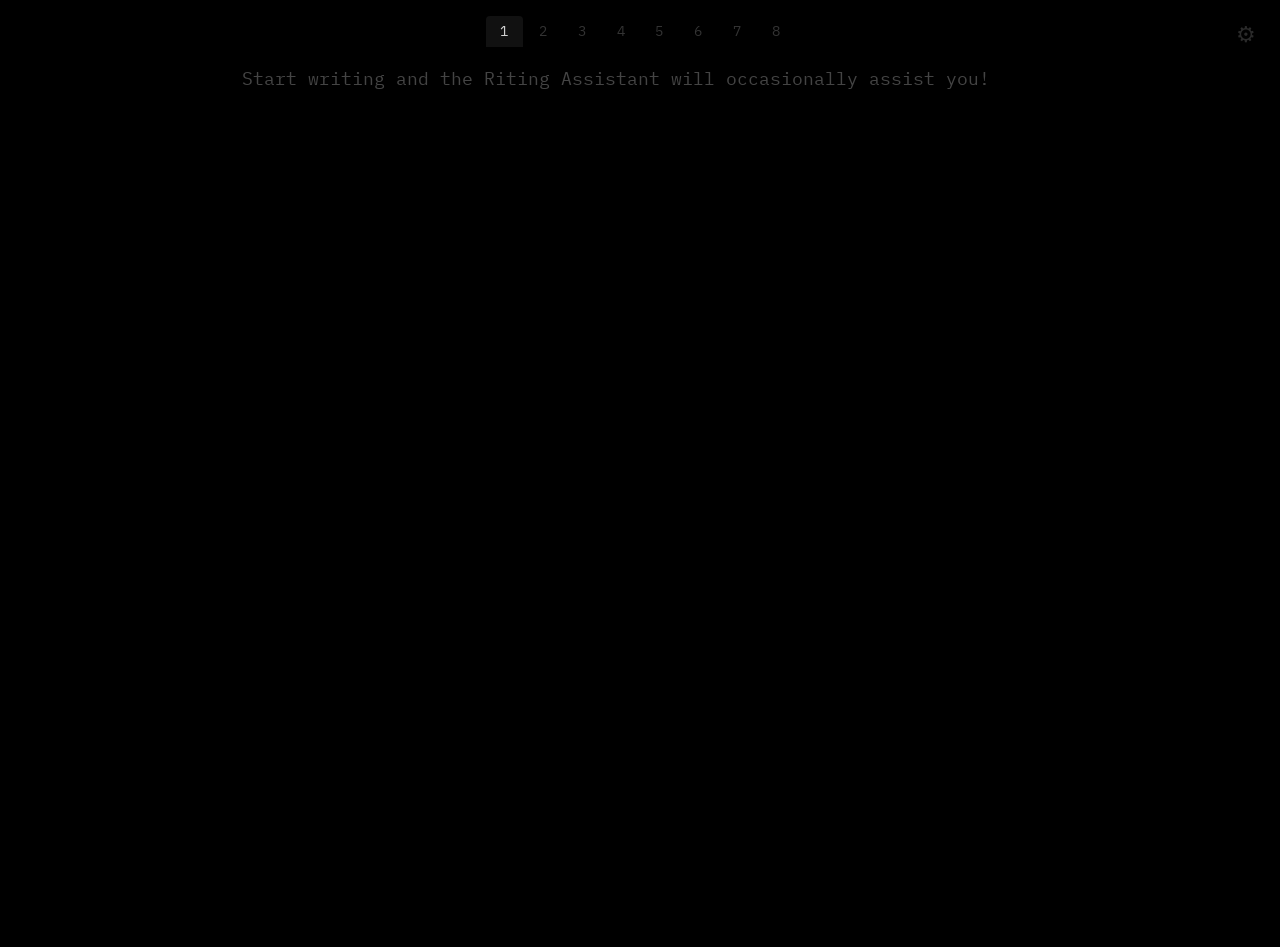
<file: site/index.html>
<!DOCTYPE html>
<html lang="en">
<head>
  <meta charset="UTF-8">
  <meta name="viewport" content="width=device-width, initial-scale=1.0">
  <title>Riting Assistant</title>
  <link rel="icon" href="data:image/svg+xml,<svg xmlns='http://www.w3.org/2000/svg' viewBox='0 0 100 100'><text y='.9em' font-size='90'>✍️</text></svg>">
  <link rel="preconnect" href="https://fonts.googleapis.com">
  <link rel="preconnect" href="https://fonts.gstatic.com" crossorigin>
  <link href="https://fonts.googleapis.com/css2?family=IBM+Plex+Mono&display=swap"
        rel="stylesheet">
  <link rel="stylesheet" href="style.css">
</head>
<body>
  <div id="tabs">
    <button class="tab active" data-tab="1">1</button>
    <button class="tab" data-tab="2">2</button>
    <button class="tab" data-tab="3">3</button>
    <button class="tab" data-tab="4">4</button>
    <button class="tab" data-tab="5">5</button>
    <button class="tab" data-tab="6">6</button>
    <button class="tab" data-tab="7">7</button>
    <button class="tab" data-tab="8">8</button>
  </div>
  <div id="page">
    <textarea id="editor" autofocus spellcheck="true"
              placeholder="Start writing and the Riting Assistant will occasionally assist you!"></textarea>
    <div id="status"></div>
  </div>
  <button id="settings-btn" title="Settings">&#9881;</button>
  <div id="modal" class="hidden">
    <div id="modal-backdrop"></div>
    <div id="modal-content">
      <h2>settings</h2>
      <div class="setting-section">your words before AI kicks in</div>
      <div class="range-row">
        <div class="range-field">
          <label for="user-min">min</label>
          <input type="number" id="user-min" min="1" max="200">
        </div>
        <div class="range-field">
          <label for="user-max">max</label>
          <input type="number" id="user-max" min="1" max="200">
        </div>
      </div>
      <div class="setting-section">AI approximate words per turn</div>
      <div class="range-row">
        <div class="range-field">
          <label for="ai-min">min</label>
          <input type="number" id="ai-min" min="1" max="200">
        </div>
        <div class="range-field">
          <label for="ai-max">max</label>
          <input type="number" id="ai-max" min="1" max="200">
        </div>
      </div>
      <div class="setting-section">writing style</div>
      <div class="slider-row">
        <span class="slider-label">cliche</span>
        <input type="range" id="originality" min="0" max="10" value="5" step="1">
        <span class="slider-label">original</span>
      </div>
      <div class="setting-section">advanced</div>
      <label for="key-input">your own groq api key (optional)
        <a href="https://console.groq.com/keys" target="_blank" rel="noopener"
           id="key-help">(get one)</a>
      </label>
      <input type="password" id="key-input" placeholder="gsk_..."
             autocomplete="off">
      <div class="setting-section">danger zone</div>
      <div class="danger-row">
        <button id="clear-tab-btn" class="danger-btn">clear this story</button>
        <button id="clear-all-btn" class="danger-btn">clear all stories</button>
      </div>
      <div id="modal-actions">
        <button id="download-btn">download stories</button>
        <span class="action-spacer"></span>
        <button id="cancel-btn">cancel</button>
        <button id="save-btn">save</button>
      </div>
    </div>
  </div>
  <script src="app.js"></script>
</body>
</html>
</file>
<file: site/style.css>
* {
  margin: 0;
  padding: 0;
  box-sizing: border-box;
}

html, body {
  height: 100%;
  background: #000;
  color: #d0d0d0;
  font-family: 'IBM Plex Mono', monospace;
}

/* --- Scrollbar --- */

#editor::-webkit-scrollbar {
  width: 6px;
}

#editor::-webkit-scrollbar-track {
  background: transparent;
}

#editor::-webkit-scrollbar-thumb {
  background: #2a2a2a;
  border-radius: 3px;
}

#editor::-webkit-scrollbar-thumb:hover {
  background: #444;
}

/* Firefox */
#editor {
  scrollbar-width: thin;
  scrollbar-color: #2a2a2a transparent;
}

/* --- Tabs --- */

#tabs {
  display: flex;
  justify-content: center;
  gap: 2px;
  padding: 1rem 1rem 0;
}

.tab {
  background: none;
  border: none;
  color: #333;
  font-family: inherit;
  font-size: 0.85rem;
  padding: 0.4rem 0.9rem;
  cursor: pointer;
  border-radius: 4px 4px 0 0;
  transition: color 0.15s, background 0.15s;
}

.tab:hover {
  color: #666;
}

.tab.active {
  color: #d0d0d0;
  background: #111;
}

.tab.has-content {
  color: #555;
}

.tab.has-content.active {
  color: #d0d0d0;
}

/* --- Writing surface --- */

#page {
  max-width: 860px;
  margin: 0 auto;
  padding: 1rem 2rem 1rem;
  min-height: 100%;
  display: flex;
  flex-direction: column;
}

#editor {
  flex: 1;
  background: transparent;
  border: none;
  outline: none;
  resize: none;
  color: #d0d0d0;
  font-family: inherit;
  font-size: 1.1rem;
  line-height: 1.8;
  width: 100%;
  caret-color: #d0d0d0;
}

#editor::placeholder {
  color: #444;
}

/* --- Status bar --- */

#status {
  height: 2rem;
  display: flex;
  align-items: center;
  color: #555;
  font-size: 0.8rem;
}

#status.generating {
  animation: pulse 1.5s ease-in-out infinite;
}

@keyframes pulse {
  0%, 100% { opacity: 0.5; }
  50% { opacity: 1; }
}

/* --- Settings gear --- */

#settings-btn {
  position: fixed;
  top: 1rem;
  right: 1rem;
  background: none;
  border: none;
  color: #2a2a2a;
  font-size: 1.4rem;
  cursor: pointer;
  padding: 0.5rem;
  line-height: 1;
  transition: color 0.2s;
}

#settings-btn:hover {
  color: #666;
}

/* --- Modal --- */

#modal {
  position: fixed;
  inset: 0;
  display: flex;
  align-items: center;
  justify-content: center;
  z-index: 100;
}

#modal.hidden {
  display: none;
}

#modal-backdrop {
  position: absolute;
  inset: 0;
  background: rgba(0, 0, 0, 0.85);
}

#modal-content {
  position: relative;
  background: #111;
  border: 1px solid #2a2a2a;
  border-radius: 8px;
  padding: 2rem;
  width: 90%;
  max-width: 420px;
}

#modal-content h2 {
  font-size: 1rem;
  font-weight: 400;
  color: #666;
  margin-bottom: 1.5rem;
}

#modal-content label {
  display: block;
  font-size: 0.8rem;
  color: #555;
  margin-bottom: 0.5rem;
}

#key-help {
  color: #555;
  text-decoration: none;
  margin-left: 0.4em;
  transition: color 0.2s;
}

#key-help:hover {
  color: #888;
}

#modal-content input {
  width: 100%;
  background: #000;
  border: 1px solid #2a2a2a;
  border-radius: 4px;
  color: #d0d0d0;
  font-family: inherit;
  font-size: 0.85rem;
  padding: 0.6rem 0.8rem;
  outline: none;
  margin-bottom: 1.5rem;
}

#modal-content input:focus {
  border-color: #444;
}

.range-row {
  display: flex;
  gap: 0.75rem;
  margin-bottom: 1.5rem;
}

.range-row .range-field {
  flex: 1;
}

.range-row .range-field label {
  margin-bottom: 0.35rem;
}

.range-row .range-field input {
  margin-bottom: 0;
}

.slider-row {
  display: flex;
  align-items: center;
  gap: 0.75rem;
  margin-bottom: 1.5rem;
}

.slider-label {
  font-size: 0.75rem;
  color: #555;
  white-space: nowrap;
}

.slider-row input[type="range"] {
  flex: 1;
  -webkit-appearance: none;
  appearance: none;
  height: 4px;
  background: #2a2a2a;
  border-radius: 2px;
  outline: none;
}

.slider-row input[type="range"]::-webkit-slider-thumb {
  -webkit-appearance: none;
  appearance: none;
  width: 14px;
  height: 14px;
  background: #666;
  border-radius: 50%;
  cursor: pointer;
  transition: background 0.15s;
}

.slider-row input[type="range"]::-webkit-slider-thumb:hover {
  background: #888;
}

.slider-row input[type="range"]::-moz-range-thumb {
  width: 14px;
  height: 14px;
  background: #666;
  border: none;
  border-radius: 50%;
  cursor: pointer;
}

.setting-section {
  color: #444;
  font-size: 0.75rem;
  text-transform: uppercase;
  letter-spacing: 0.05em;
  margin-bottom: 0.75rem;
  padding-top: 0.5rem;
  border-top: 1px solid #1a1a1a;
}

.setting-section:first-of-type {
  border-top: none;
  padding-top: 0;
}

#modal-actions {
  display: flex;
  gap: 0.75rem;
  justify-content: flex-end;
}

#modal-actions button {
  background: #1a1a1a;
  border: 1px solid #2a2a2a;
  border-radius: 4px;
  color: #888;
  font-family: inherit;
  font-size: 0.8rem;
  padding: 0.5rem 1.2rem;
  cursor: pointer;
  transition: background 0.2s;
}

#modal-actions button:hover {
  background: #2a2a2a;
}

.danger-row {
  display: flex;
  gap: 0.75rem;
  margin-bottom: 1.5rem;
}

.danger-btn {
  flex: 1;
  background: #1a0a0a;
  border: 1px solid #3a1a1a;
  border-radius: 4px;
  color: #a66;
  font-family: inherit;
  font-size: 0.8rem;
  padding: 0.5rem 0.8rem;
  cursor: pointer;
  transition: background 0.2s;
}

.danger-btn:hover {
  background: #2a1a1a;
}

.action-spacer {
  flex: 1;
}

#download-btn {
  color: #68a;
  border-color: #1a3a4a;
  background: #0a1a2a;
}

#download-btn:hover {
  background: #1a2a3a;
}

#save-btn {
  background: #0a2a0a;
  border-color: #1a4a1a;
  color: #6a6;
}

#save-btn:hover {
  background: #1a3a1a;
}

/* --- Mobile --- */

@media (max-width: 600px) {
  #page {
    padding: 1.5rem 1.2rem 0.5rem;
  }

  #editor {
    font-size: 1rem;
    line-height: 1.7;
  }

  #settings-btn {
    top: 0.5rem;
    right: 0.5rem;
  }
}
</file>
<file: www/style.css>
* {
  margin: 0;
  padding: 0;
  box-sizing: border-box;
}

html, body {
  height: 100%;
  background: #000;
  color: #d0d0d0;
  font-family: 'IBM Plex Mono', monospace;
}

/* --- Scrollbar --- */

#editor::-webkit-scrollbar {
  width: 6px;
}

#editor::-webkit-scrollbar-track {
  background: transparent;
}

#editor::-webkit-scrollbar-thumb {
  background: #2a2a2a;
  border-radius: 3px;
}

#editor::-webkit-scrollbar-thumb:hover {
  background: #444;
}

/* Firefox */
#editor {
  scrollbar-width: thin;
  scrollbar-color: #2a2a2a transparent;
}

/* --- Tabs --- */

#tabs {
  display: flex;
  justify-content: center;
  gap: 2px;
  padding: 1rem 1rem 0;
}

.tab {
  background: none;
  border: none;
  color: #333;
  font-family: inherit;
  font-size: 0.85rem;
  padding: 0.4rem 0.9rem;
  cursor: pointer;
  border-radius: 4px 4px 0 0;
  transition: color 0.15s, background 0.15s;
}

.tab:hover {
  color: #666;
}

.tab.active {
  color: #d0d0d0;
  background: #111;
}

.tab.has-content {
  color: #555;
}

.tab.has-content.active {
  color: #d0d0d0;
}

/* --- Writing surface --- */

#page {
  max-width: 860px;
  margin: 0 auto;
  padding: 1rem 2rem 1rem;
  min-height: 100%;
  display: flex;
  flex-direction: column;
}

#editor {
  flex: 1;
  background: transparent;
  border: none;
  outline: none;
  resize: none;
  color: #d0d0d0;
  font-family: inherit;
  font-size: 1.1rem;
  line-height: 1.8;
  width: 100%;
  caret-color: #d0d0d0;
}

#editor::placeholder {
  color: #444;
}

/* --- Status bar --- */

#status {
  height: 2rem;
  display: flex;
  align-items: center;
  color: #555;
  font-size: 0.8rem;
}

#status.generating {
  animation: pulse 1.5s ease-in-out infinite;
}

@keyframes pulse {
  0%, 100% { opacity: 0.5; }
  50% { opacity: 1; }
}

/* --- Settings gear --- */

#settings-btn {
  position: fixed;
  top: 1rem;
  right: 1rem;
  background: none;
  border: none;
  color: #2a2a2a;
  font-size: 1.4rem;
  cursor: pointer;
  padding: 0.5rem;
  line-height: 1;
  transition: color 0.2s;
}

#settings-btn:hover {
  color: #666;
}

/* --- Modal --- */

#modal {
  position: fixed;
  inset: 0;
  display: flex;
  align-items: center;
  justify-content: center;
  z-index: 100;
}

#modal.hidden {
  display: none;
}

#modal-backdrop {
  position: absolute;
  inset: 0;
  background: rgba(0, 0, 0, 0.85);
}

#modal-content {
  position: relative;
  background: #111;
  border: 1px solid #2a2a2a;
  border-radius: 8px;
  padding: 2rem;
  width: 90%;
  max-width: 420px;
}

#modal-content h2 {
  font-size: 1rem;
  font-weight: 400;
  color: #666;
  margin-bottom: 1.5rem;
}

#modal-content label {
  display: block;
  font-size: 0.8rem;
  color: #555;
  margin-bottom: 0.5rem;
}

#key-help {
  color: #555;
  text-decoration: none;
  margin-left: 0.4em;
  transition: color 0.2s;
}

#key-help:hover {
  color: #888;
}

#modal-content input {
  width: 100%;
  background: #000;
  border: 1px solid #2a2a2a;
  border-radius: 4px;
  color: #d0d0d0;
  font-family: inherit;
  font-size: 0.85rem;
  padding: 0.6rem 0.8rem;
  outline: none;
  margin-bottom: 1.5rem;
}

#modal-content input:focus {
  border-color: #444;
}

.range-row {
  display: flex;
  gap: 0.75rem;
  margin-bottom: 1.5rem;
}

.range-row .range-field {
  flex: 1;
}

.range-row .range-field label {
  margin-bottom: 0.35rem;
}

.range-row .range-field input {
  margin-bottom: 0;
}

.slider-row {
  display: flex;
  align-items: center;
  gap: 0.75rem;
  margin-bottom: 1.5rem;
}

.slider-label {
  font-size: 0.75rem;
  color: #555;
  white-space: nowrap;
}

.slider-row input[type="range"] {
  flex: 1;
  -webkit-appearance: none;
  appearance: none;
  height: 4px;
  background: #2a2a2a;
  border-radius: 2px;
  outline: none;
}

.slider-row input[type="range"]::-webkit-slider-thumb {
  -webkit-appearance: none;
  appearance: none;
  width: 14px;
  height: 14px;
  background: #666;
  border-radius: 50%;
  cursor: pointer;
  transition: background 0.15s;
}

.slider-row input[type="range"]::-webkit-slider-thumb:hover {
  background: #888;
}

.slider-row input[type="range"]::-moz-range-thumb {
  width: 14px;
  height: 14px;
  background: #666;
  border: none;
  border-radius: 50%;
  cursor: pointer;
}

.setting-section {
  color: #444;
  font-size: 0.75rem;
  text-transform: uppercase;
  letter-spacing: 0.05em;
  margin-bottom: 0.75rem;
  padding-top: 0.5rem;
  border-top: 1px solid #1a1a1a;
}

.setting-section:first-of-type {
  border-top: none;
  padding-top: 0;
}

#modal-actions {
  display: flex;
  gap: 0.75rem;
  justify-content: flex-end;
}

#modal-actions button {
  background: #1a1a1a;
  border: 1px solid #2a2a2a;
  border-radius: 4px;
  color: #888;
  font-family: inherit;
  font-size: 0.8rem;
  padding: 0.5rem 1.2rem;
  cursor: pointer;
  transition: background 0.2s;
}

#modal-actions button:hover {
  background: #2a2a2a;
}

.danger-row {
  display: flex;
  gap: 0.75rem;
  margin-bottom: 1.5rem;
}

.danger-btn {
  flex: 1;
  background: #1a0a0a;
  border: 1px solid #3a1a1a;
  border-radius: 4px;
  color: #a66;
  font-family: inherit;
  font-size: 0.8rem;
  padding: 0.5rem 0.8rem;
  cursor: pointer;
  transition: background 0.2s;
}

.danger-btn:hover {
  background: #2a1a1a;
}

.action-spacer {
  flex: 1;
}

#download-btn {
  color: #68a;
  border-color: #1a3a4a;
  background: #0a1a2a;
}

#download-btn:hover {
  background: #1a2a3a;
}

#save-btn {
  background: #0a2a0a;
  border-color: #1a4a1a;
  color: #6a6;
}

#save-btn:hover {
  background: #1a3a1a;
}

/* --- Mobile --- */

@media (max-width: 600px) {
  #page {
    padding: 1.5rem 1.2rem 0.5rem;
  }

  #editor {
    font-size: 1rem;
    line-height: 1.7;
  }

  #settings-btn {
    top: 0.5rem;
    right: 0.5rem;
  }
}
</file>
